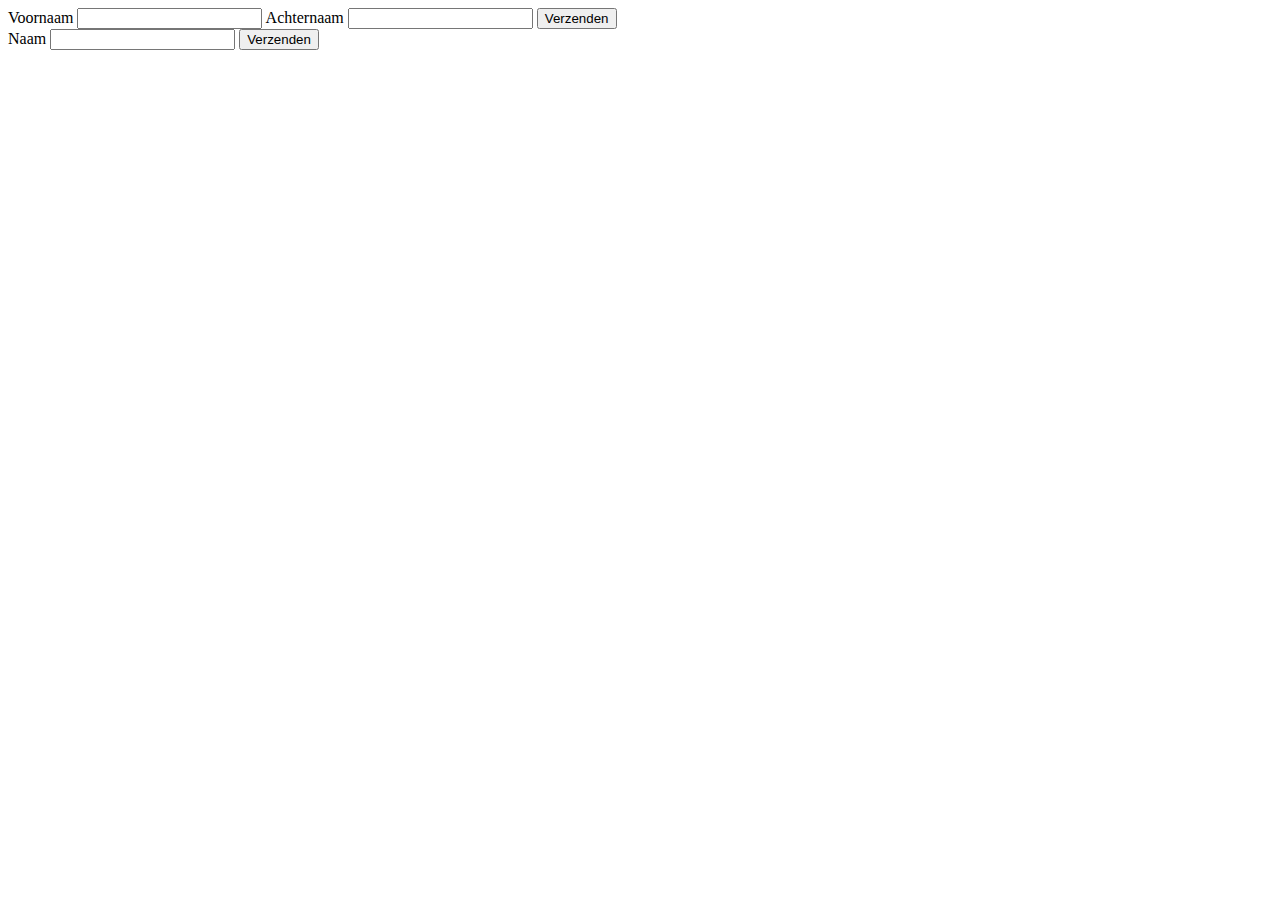
<file: index.html>
<!doctype html>
<html lang="en">
<head>
    <meta charset="UTF-8">
    <meta name="viewport"
          content="width=device-width, user-scalable=no, initial-scale=1.0, maximum-scale=1.0, minimum-scale=1.0">
    <meta http-equiv="X-UA-Compatible" content="ie=edge">
    <title>Document</title>
</head>
<body>
<form action="/submit.html">
<label for="voornaam">Voornaam</label>
<input type="text" name="voornaam" id="voornaam" minlength="2">
<label for="achternaam">Achternaam</label>
<input type="text" name="achternaam" id="achternaam" minlength="2">
<button type="submit">Verzenden</button>
</form>

<form action="https://jkorpela.fi/cgi-bin/echo.cgi" method="POST">
    <label for="name">Naam</label>
    <input type="text" id="name" name="naam" />

    <button>Verzenden</button>
</form>
</body>
</html>
</file>
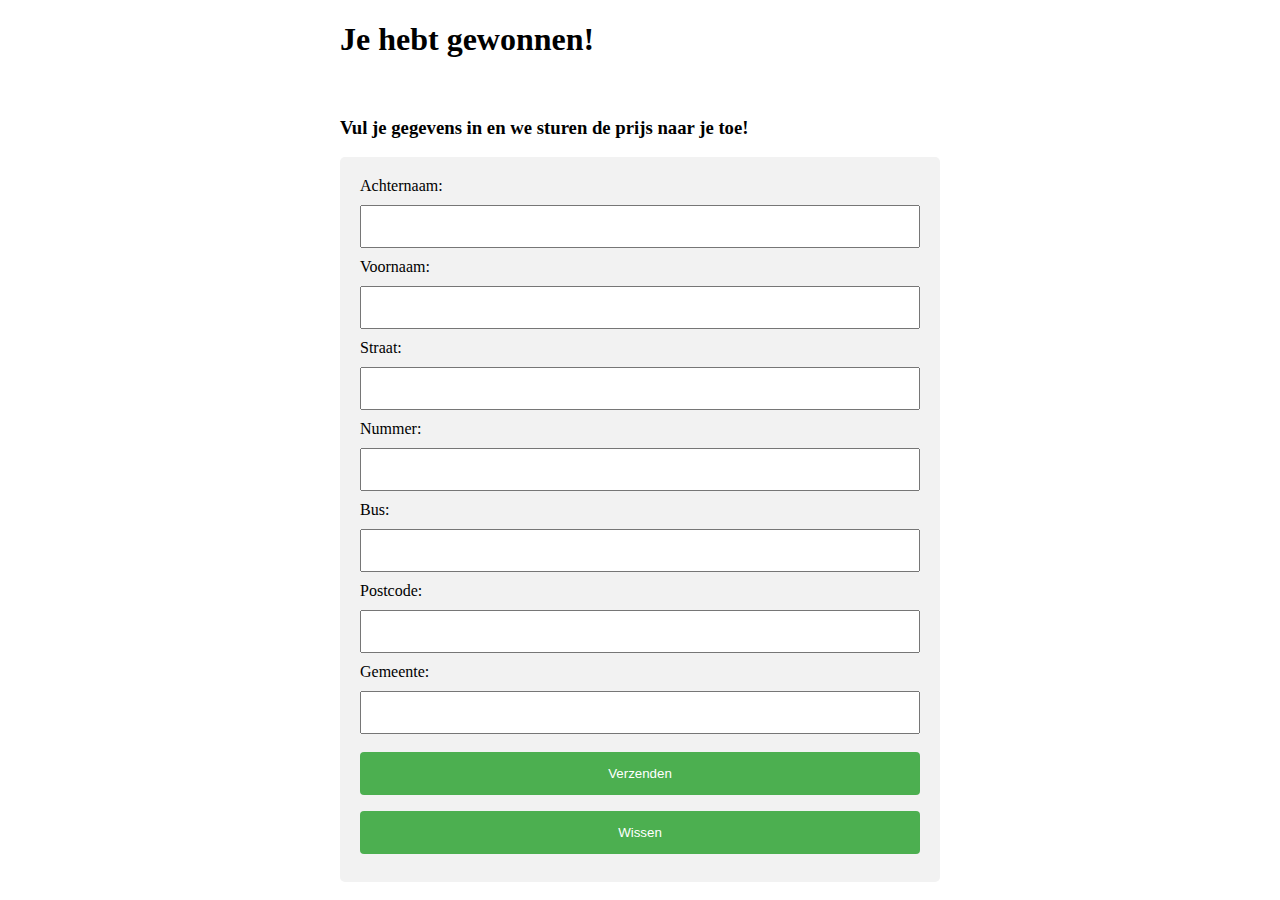
<file: Oefeningen/Oefening1/index.html>
<!doctype html>
<html lang="en">
<head>
    <meta charset="UTF-8">
    <meta name="viewport"
          content="width=device-width, user-scalable=no, initial-scale=1.0, maximum-scale=1.0, minimum-scale=1.0">
    <meta http-equiv="X-UA-Compatible" content="ie=edge">
    <title>Document</title>
    <link rel="stylesheet" href="styles.css">
</head>
<body>

    <h1>Je hebt gewonnen!</h1>
    <br>
    <h3>Vul je gegevens in en we sturen de prijs naar je toe!</h3>
    <form action="submit.html" method="post">
    <label for="achternaam">Achternaam: </label>
    <input type="text" name="achternaam" id="achternaam">
    
    <label for="voornaam">Voornaam: </label>
    <input type="text" name="voornaam" id="voornaam">
    
    <label for="straat">Straat: </label>
    <input type="text" name="straat" id="straat">
    
    <label for="nummer">Nummer: </label>
    <input type="text" name="nummer" id="nummer" size="5px">

    <label for="bus">Bus: </label>
    <input type="text" name="bus" id="bus" size="5px">

    <label for="postcode">Postcode: </label>
    <input type="text" name="postcode" id="postcode">

    <label for="gemeente">Gemeente: </label>
    <input type="text" name="gemeente" id="gemeente">

    <button type="submit">Verzenden</button>
    <button type="reset"> Wissen</button>
</form>
</body>
</html>
</file>
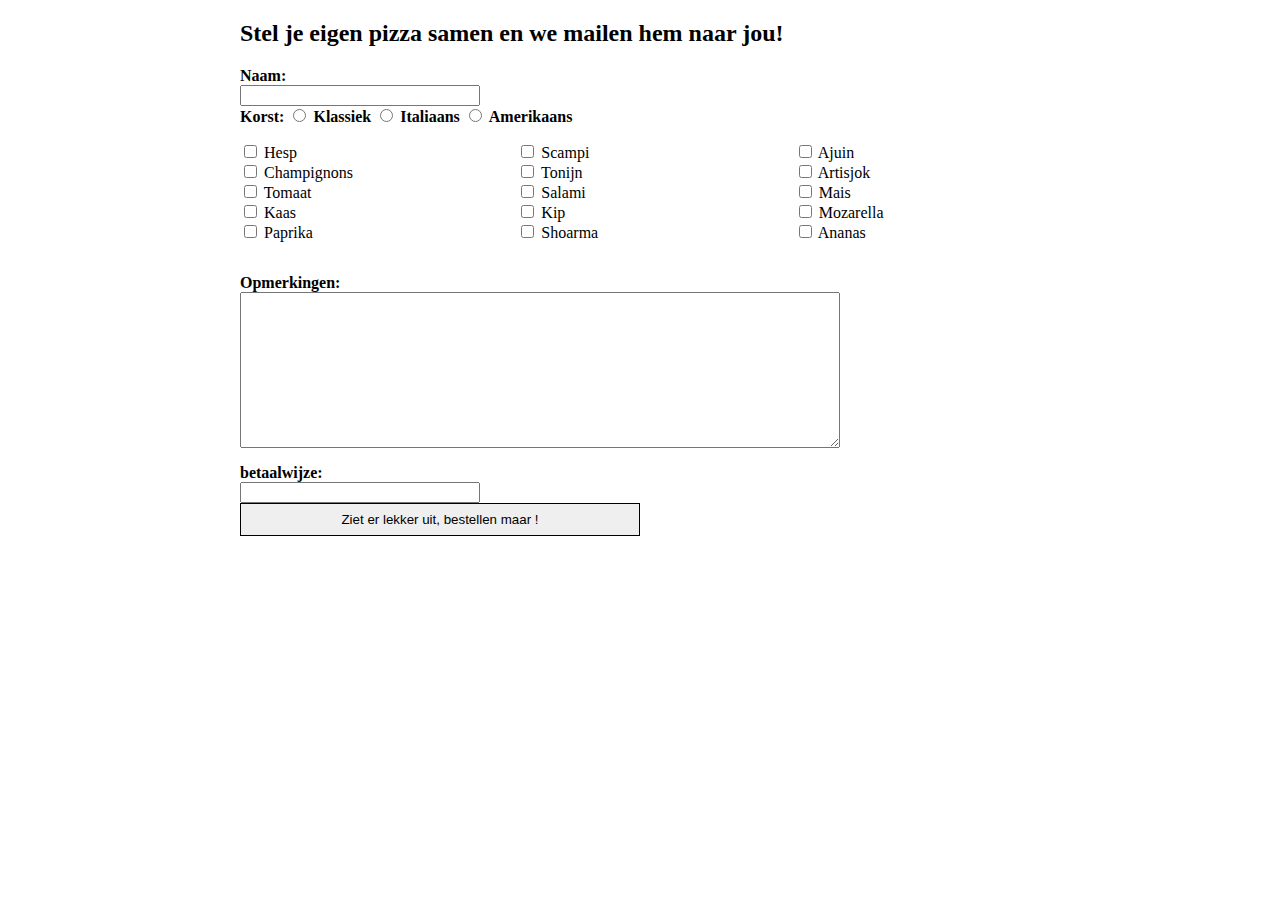
<file: Oefeningen/Oefening2/index.html>
<!doctype html>
<html lang="en">
<head>
    <meta charset="UTF-8">
    <meta name="viewport"
          content="width=device-width, user-scalable=no, initial-scale=1.0, maximum-scale=1.0, minimum-scale=1.0">
    <meta http-equiv="X-UA-Compatible" content="ie=edge">
    <title>Document</title>
    <link rel="stylesheet" href="styles.css">
</head>
<body>
<h2>Stel je eigen pizza samen en we mailen hem naar jou!</h2>
<form action="submit.html" method="post">

    <label for="naam">Naam: </label>
    <input type="text" id="naam" name="naam" size="50">

 <section class="KorstSection">
    <label>Korst: </label>

    <input type="radio" id="klassiek" name="korst">
    <label for="klassiek">Klassiek</label>

    <input type="radio" id="italiaans" name="korst">
    <label for="italiaans">Italiaans</label>

    <input type="radio" id="Amerikaans" name="korst">
    <label for="Amerikaans">Amerikaans</label>
 </section>

    <section class="toppingsSection">
        <div>
            <label><input type="checkbox" id="hesp"> Hesp</label>
            <label><input type="checkbox" id="champignongs"> Champignons</label>
            <label><input type="checkbox" id="tomaat"> Tomaat</label>
            <label><input type="checkbox" id="kaas"> Kaas</label>
            <label><input type="checkbox" id="paprika"> Paprika</label>
        </div>

        <div>
            <label><input type="checkbox" id="scampi"> Scampi</label>
            <label><input type="checkbox" id="tonijn"> Tonijn</label>
            <label><input type="checkbox" id="salami"> Salami</label>
            <label><input type="checkbox" id="kip"> Kip</label>
            <label><input type="checkbox" id="shoarma"> Shoarma</label>
        </div>

        <div>
            <label><input type="checkbox" id="ajuin"> Ajuin</label>
            <label><input type="checkbox" id="artisjok"> Artisjok</label>
            <label><input type="checkbox" id="mais"> Mais</label>
            <label><input type="checkbox" id="mozarella"> Mozarella</label>
            <label><input type="checkbox" id="ananas"> Ananas</label>
        </div>
    </section>

<section class="opmerkingenSection">
    <label for="opmerkingen">Opmerkingen: </label>
    <textarea name="opmerkingen" id="opmerkingen" cols="30" rows="10"></textarea>
</section>

    <label for="betaalwijze">betaalwijze: </label>
    <input type="text" id="betaalwijze" name="betaalwijze">

    <button type="submit">Ziet er lekker uit, bestellen maar !</button>
</form>
</body>
</html>
</file>
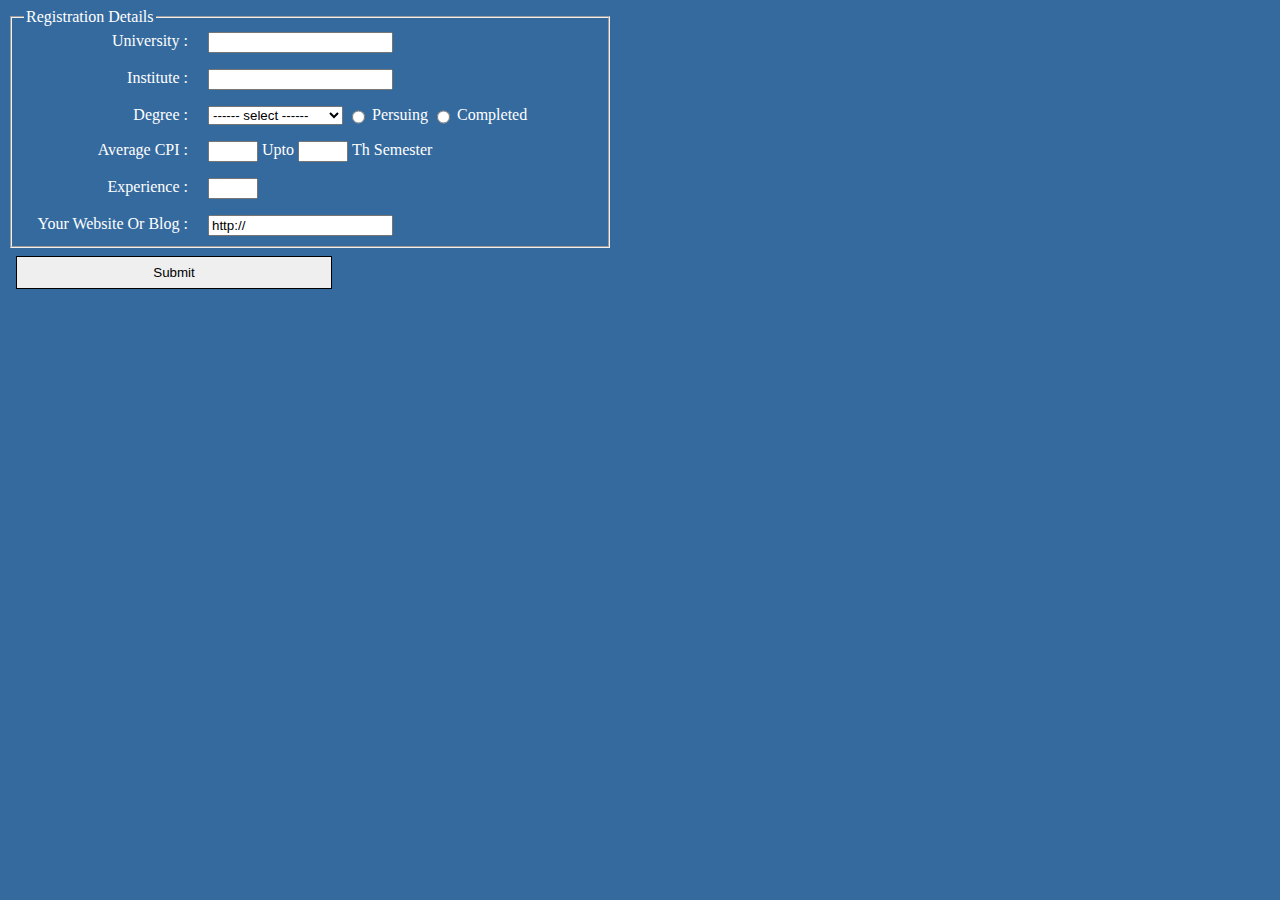
<file: Oefeningen/Oefening3/index.html>
<!doctype html>
<html lang="en">
<head>
    <meta charset="UTF-8">
    <meta name="viewport"
          content="width=device-width, user-scalable=no, initial-scale=1.0, maximum-scale=1.0, minimum-scale=1.0">
    <meta http-equiv="X-UA-Compatible" content="ie=edge">
    <title>Document</title>
    <link rel="stylesheet" href="styles.css">
</head>
<body>
<form action="submit.html" method="post">
    <fieldset>
        <legend>Registration Details</legend>
        <div class="row">
            <label for="university">University : </label>
            <input type="text" name="university" id="university" required>

        </div>
        <div class="row">
            <label for="institute">Institute : </label>
            <input type="text" name="institute" id="institute" required>
        </div>

        <div class="row">
            <label for="degree">Degree : </label>
            <select name="select-degree" id="degree">
                <option value="" disabled selected>------ select ------</option>
                <option value="Bachelor's degree">Bachelor's degree</option>
                <option value="Master's degree">Master's degree</option>
                <option value="Physics degree">Doctor's degree</option>
                <option value="Associate's degree">Associate's degree</option>
            </select>
            <input type="radio" id="persuing" name="degree-status">
            <label for="persuing">Persuing</label>

            <input type="radio" id="completed" name="degree-status">
            <label for="completed">Completed</label>
        </div>

        <div class="row">
            <label for="cpi">Average CPI : </label>
            <input type="number" id="cpi" name="cpi">

            <label for="semester">Upto </label>
            <input type="number" id="semester" name="semester">
            <label>Th Semester</label>
        </div>

        <div class="row">
            <label for="experience">Experience : </label>
            <input type="number" id="experience" name="experience">
        </div>

        <div class="row">
            <label for="website">Your Website Or Blog : </label>
            <input type="url" id="website" name="website" value="http://">
        </div>

    </fieldset>
    <button type="submit">Submit</button>
</form>
</body>
</html>
</file>
<file: Oefeningen/Oefening1/styles.css>
*{
    box-sizing: border-box;
}

form {
    border-radius: 5px;
    background-color: #f2f2f2;
    padding: 20px;
}

input {
    width: 100%;
    padding: 12px;
    margin: 10px 0;
    box-sizing: border-box;
}
    body{
    width: 600px;
    margin: auto;
}

button{
    width: 100%;
    background-color: #4CAF50;
    color: white;
    padding: 14px;
    margin: 8px 0;
    border: none;
    border-radius: 4px;
    cursor: pointer;
}
</file>
<file: Oefeningen/Oefening2/styles.css>
* {
    box-sizing: border-box;
}
body{
    max-width: 800px;
    margin: auto;
}
form{
    display: flex;
    flex-direction: column;
}

input[type='text']{
    width: 30%;
}

.korstSection{
    display: flex;
    align-items: start;
    gap: 1rem;
    margin: 1rem 0;
}

.toppingsSection {
    display: flex;
    justify-content: space-between;
    gap: 2rem;
    margin: 1rem 0;
}

.toppingsSection > div {
    display: flex;
    flex-direction: column;
    flex: 1;
}

.opmerkingenSection{
    display: flex;
    flex-direction: column;
    width: 75%;
    margin: 1rem 0;
}

label{
    font-weight: bold;
}

.toppingsSection  label{
    font-weight: normal;

}
button{
    border: 1px solid black;
    padding: 0.5rem;
    width: 50%;
}
</file>
<file: Oefeningen/Oefening3/styles.css>
* {
    box-sizing: border-box;
}

body{
    background: #356a9e;
    color: white;
}
fieldset{
    max-width: 600px;
    display: flex;
    flex-direction: column;
    gap: 1rem;
}

.row{
    display: flex;
    gap: 0.25rem
}

input[type=number]{
    width: 50px;
}

.row label:first-child {
    width: 180px;
    text-align: right;
    padding-right: 1rem;
}

button{
    border: 1px solid black;
    padding: 0.5rem;
    width: 25%;
    margin: 0.5rem;
}
</file>
